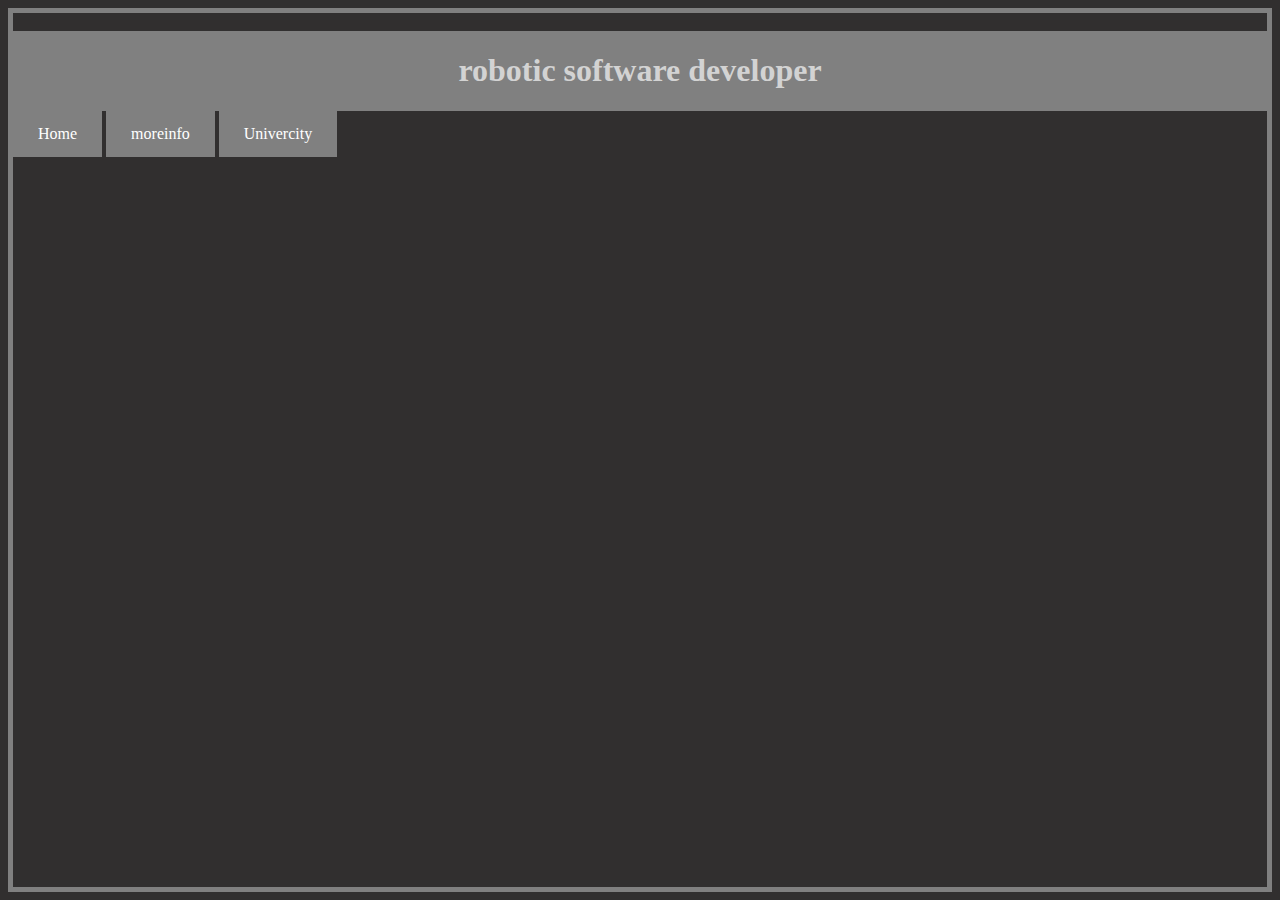
<file: u-1 final projects.html>
<Head>
<link rel="stylesheet" href="u1-final prject.css">
</Head>
<body>
    <br> 
 <div class="titletext"><h1>robotic software developer</h1></div>
   <div class="wrapper">
    <div class="navbar">
      </div>
        <a href="u-1 final projects.html">Home</a>
        <a href="u1-moreinfo.html">moreinfo</a>
        <a href="u1-final-project-university-page.html">Univercity</a>
    </div>
  </div>

</body>
</file>
<file: u1-final prject.css>
body{
  background-color: rgb(49, 47, 47);
  border: 5px solid grey;
}

.titletext{
color:lightgrey;
display: flex;
justify-content: center;
background-color: grey;
}

.text{
  color:lightgrey;
  display: flex;
  justify-content:center;
  margin: 10%;
  }

.navbar{
  display: flex;
  justify-content: center;
  
}

a:link, a:visited {
  background-color: grey;
  color: white;
  padding: 14px 25px;
  text-align: center;
  text-decoration: none;
  display: inline-block;
  
}

a:hover, a:active {
  background-color: rgb(49, 47, 47);
}
</file>
